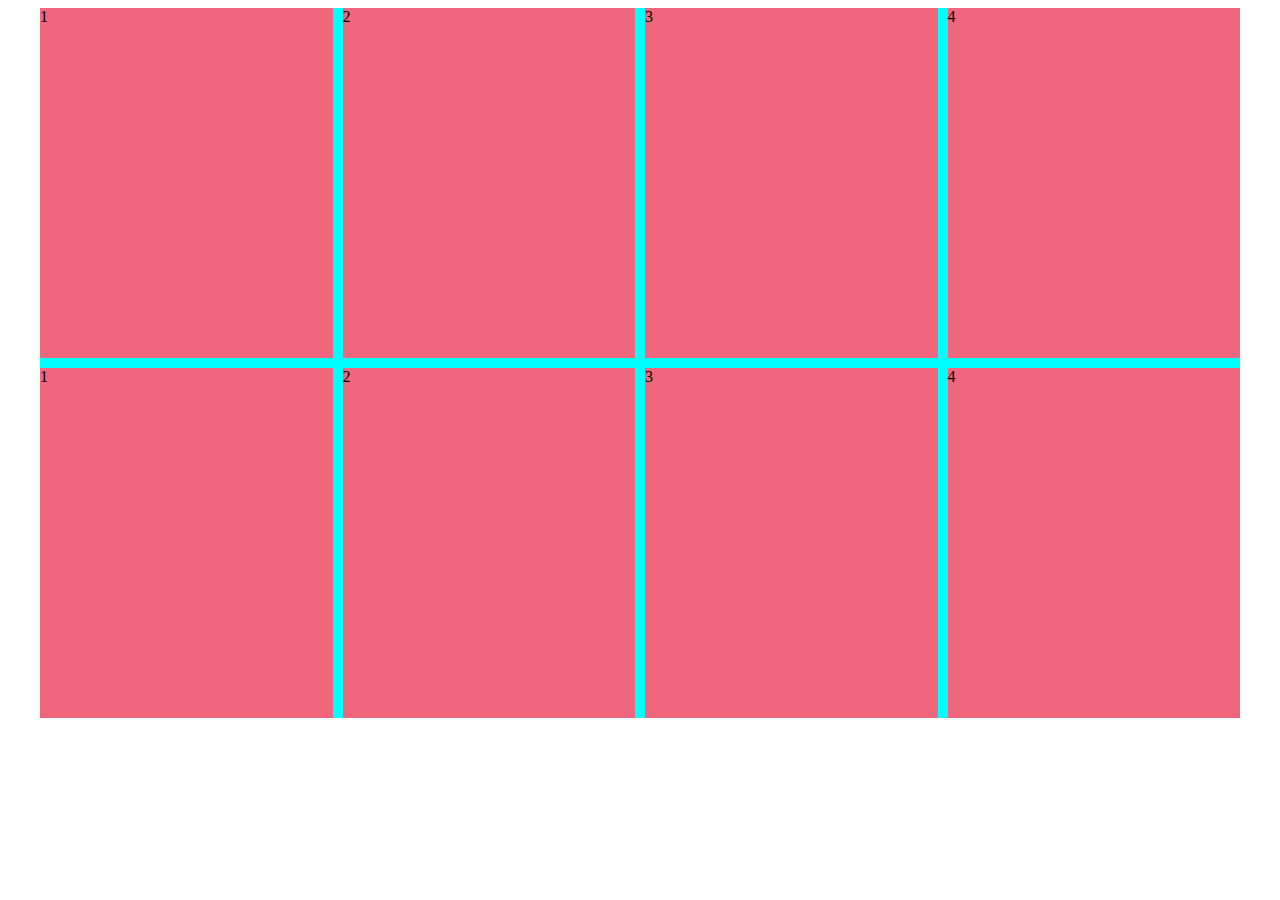
<file: day01/flexbox1.html>
<!DOCTYPE html>
<html lang="en">
<head>
    <meta charset="UTF-8">
    <meta name="viewport" content="width=device-width, initial-scale=1.0">
    <title>Document</title>
    <style>
        main{
            width:1200px;
            height:auto;
            background-color:aqua;
            margin:0 auto;
            display:flex;
            flex-direction:row;
            gap:10px;
            justify-content:space-between;
            flex-wrap:wrap;
            align-items:center;
            align-content:center;




        }
        .box{
            width:250px;
            height:350px;
            background-color: rgb(239, 102, 125);
            flex-grow:5;

        }

    </style>
</head>
<body>
    <main>
        <div class="box">1</div>
        <div class="box">2</div>
        <div class="box">3</div>
        <div class="box">4</div>
        <div class="box">1</div>
        <div class="box">2</div>
        <div class="box">3</div>
        <div class="box">4</div>
        
        
    
</body>
</html>
</file>
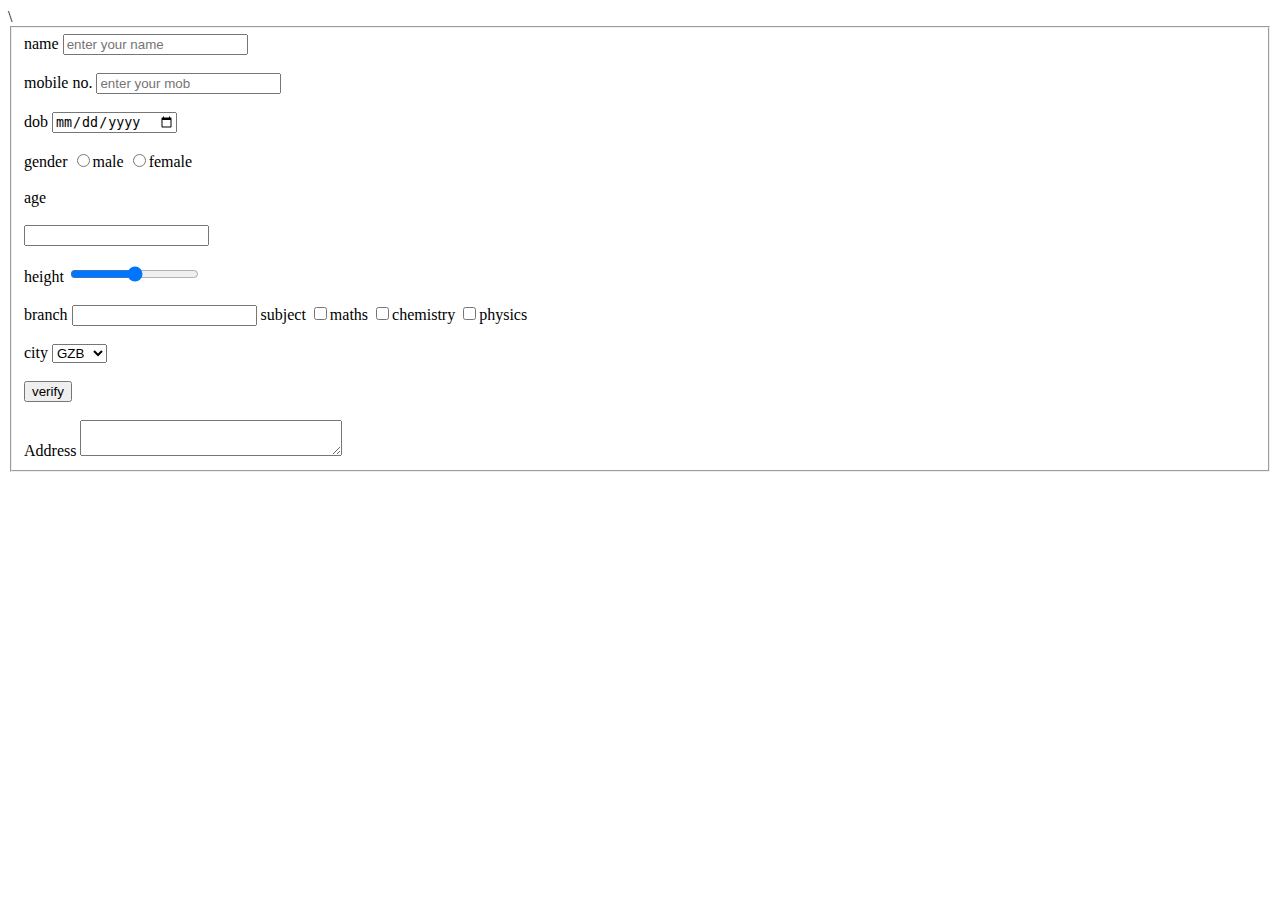
<file: day01/form.html>
\

<!DOCTYPE html>
<html lang="en">
<head>
    <meta charset="UTF-8">
    <meta name="viewport" content="width=device-width, initial-scale=1.0">
    <title>html form</title>
</head>
<body>
    <form action="">
        <fieldset>
        <label for="">name</label>
        <input type="text" placeholder="enter your name"><br></br>

        <label for="">mobile no.</label>
        <input type="tel" name="" id="" placeholder="enter your mob"><br></br>

        <label for="">dob </label>
        <input type="date" name="" id="" placeholder="dd/mm/yyyy"><br></br>

        <label for ="">gender</label>
        <input type="radio" name="gender" id="" >male
        <input type="radio" name="gender" id="" >female <br></br>

        <label for="">age</label><br></br>
        <input type="number" name="" id=""> <br></br>

        <label for="">height</label>
        <input type="range" name="" id=""><br></br>
        
        <label for="">branch</label>
        <input list="branch">
        <datalist id="branch">
            <option value="cse"></option>
            <option value="DS"></option>
            <option value="AIML"></option> 
        </datalist>

        <label for="">subject</label>
        <input type="checkbox" name="" id="">maths
        <input type="checkbox" name="" id="">chemistry
        <input type="checkbox" name="" id="">physics<br></br>
        

        <label for="">city</label>
        <select name="" id="">
            <option value="GZB">GZB</option>
            <optiom value="delhi">delhi</option>
            <option value="noida">noida</option>
        </select><br></br>

        <button>verify</button><br></br>

        <label for="">Address</label>
        <textarea name="" id="" cols="30" row="10"></textarea>


    </fieldset>
    </form>

    
</body>
</html>
</file>
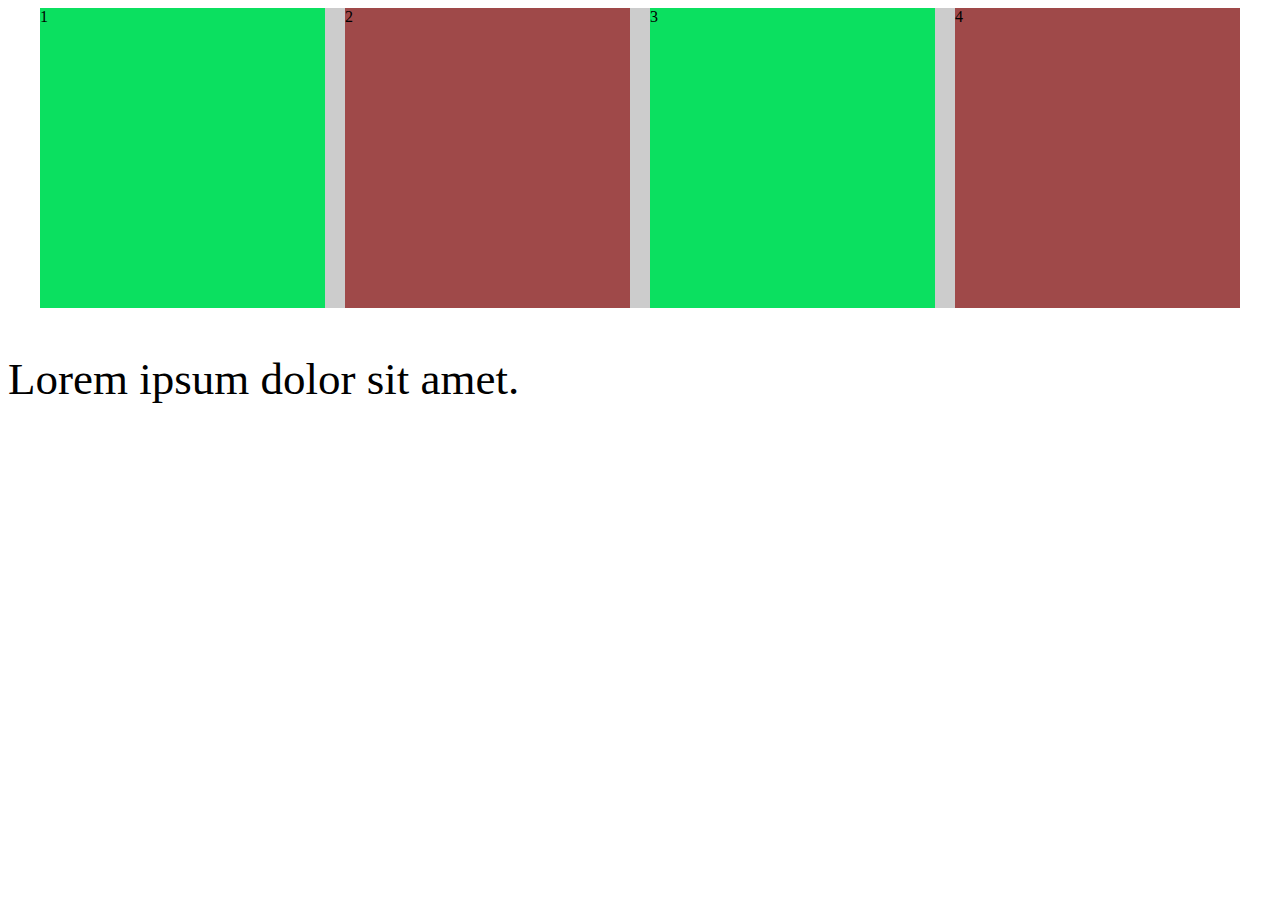
<file: day01/grid.html>
<!DOCTYPE html>
<html lang="en">
<head>
    <meta charset="UTF-8">
    <meta name="viewport" content="width=device-width, initial-scale=1.0">
    <title>Grid Layout</title>
    <style>
         
         main {
            width: 1200px;
            height: auto;
            background-color: #ccc;
            margin: 0 auto;
            display: grid;
            grid-template-columns: repeat(4,1fr);
            gap: 20px;
         }

         .box:nth-child(odd){background-color: #0be060;
height: 300px;
         }
         
#lft_rgt { display: grid;
grid-template-columns: repeat(2,1fr);

}

p{font-size: 5vh;
/* font: size 2em; */
}





         .box:nth-child(even){
          background-color: #9f4949;
          height: 300px;
          }

          @media  screen  and {
            
          }
    </style>

</head>

<body>

  <main>
        <div class="box">1</div>
        <div class="box">2</div>
        <div class="box">3</div>
        <div class="box">4</div>
    </main>

<p>Lorem ipsum dolor sit amet.</p>








</body>
</html>
</file>
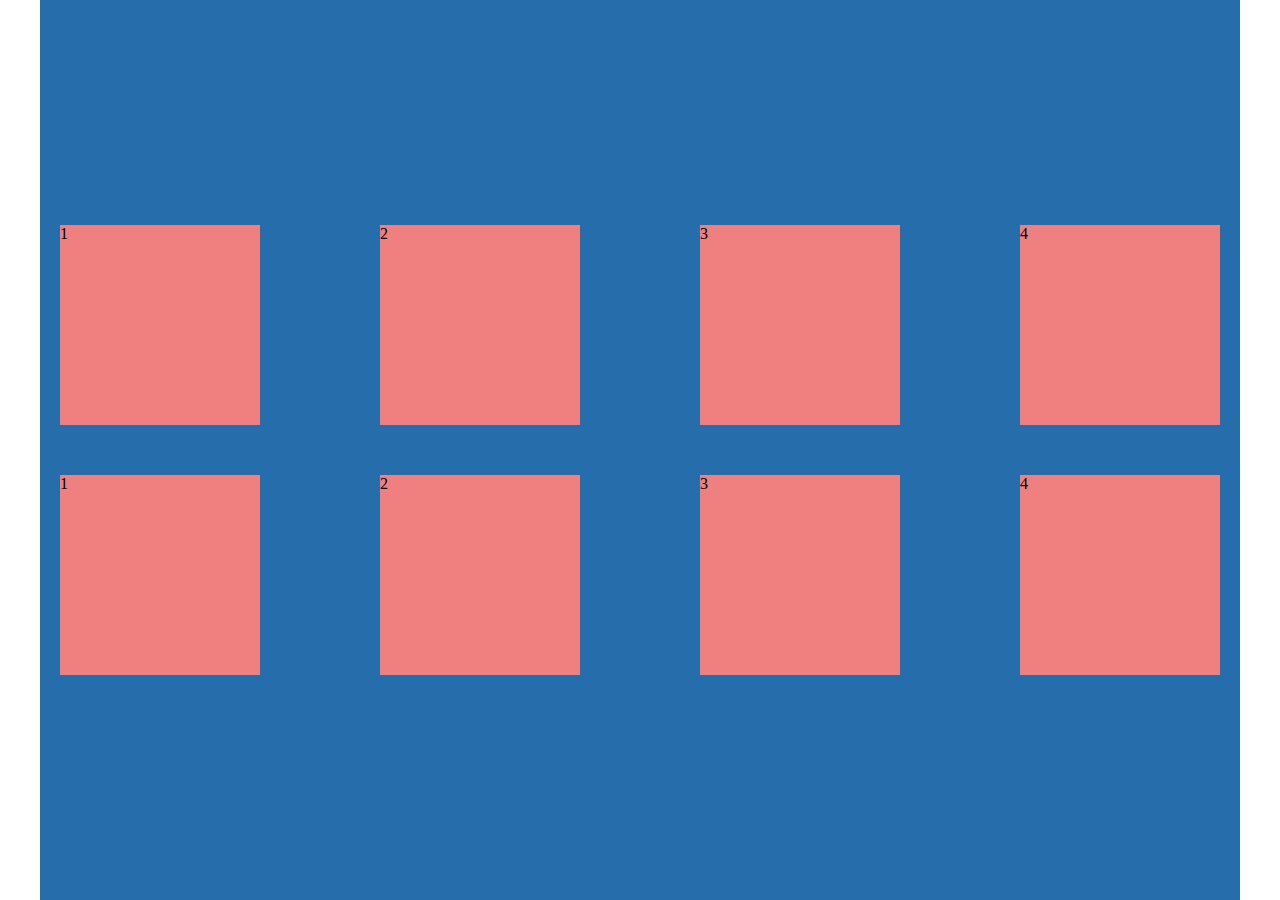
<file: day01/layout1.html>
<!DOCTYPE html>
<html lang="en">
<head>
    <meta charset="UTF-8">
    <meta name="viewport" content="width=device-width, initial-scale=1.0">
    <title>Layout Example</title>
    <style>
        body, html {
            margin: 0;
            padding: 0;
        }
        html,{
            margin: 0px;
            padding: 0px;
            box-sizing: border-box;
        }
        main {
            width:1200px;
            height: 900px;
            background-color: rgb(38, 109, 171);
            margin: 0 auto;
            display: flex;
            flex-direction: row reverse ; 
gap: 10px;       
       justify-content: space-between;
          flex-wrap:wrap;
        align-items: center;
        align-content: center;
        
      
    }
        .box {
            width: 200px;
            height: 200px;
            background-color: lightcoral;
            margin: 20px;
        }
            
    </style>
    </head>
    <body>
        <main>
            <div class="box">1</div>
            <div class="box">2</div>
            <div class="box">3</div>
            <div class="box">4</div>    
           
            <div class="box">1</div>
            <div class="box">2</div>
            <div class="box">3</div>
            <div class="box">4</div>    
       
       
       
       
          </main>
</file>
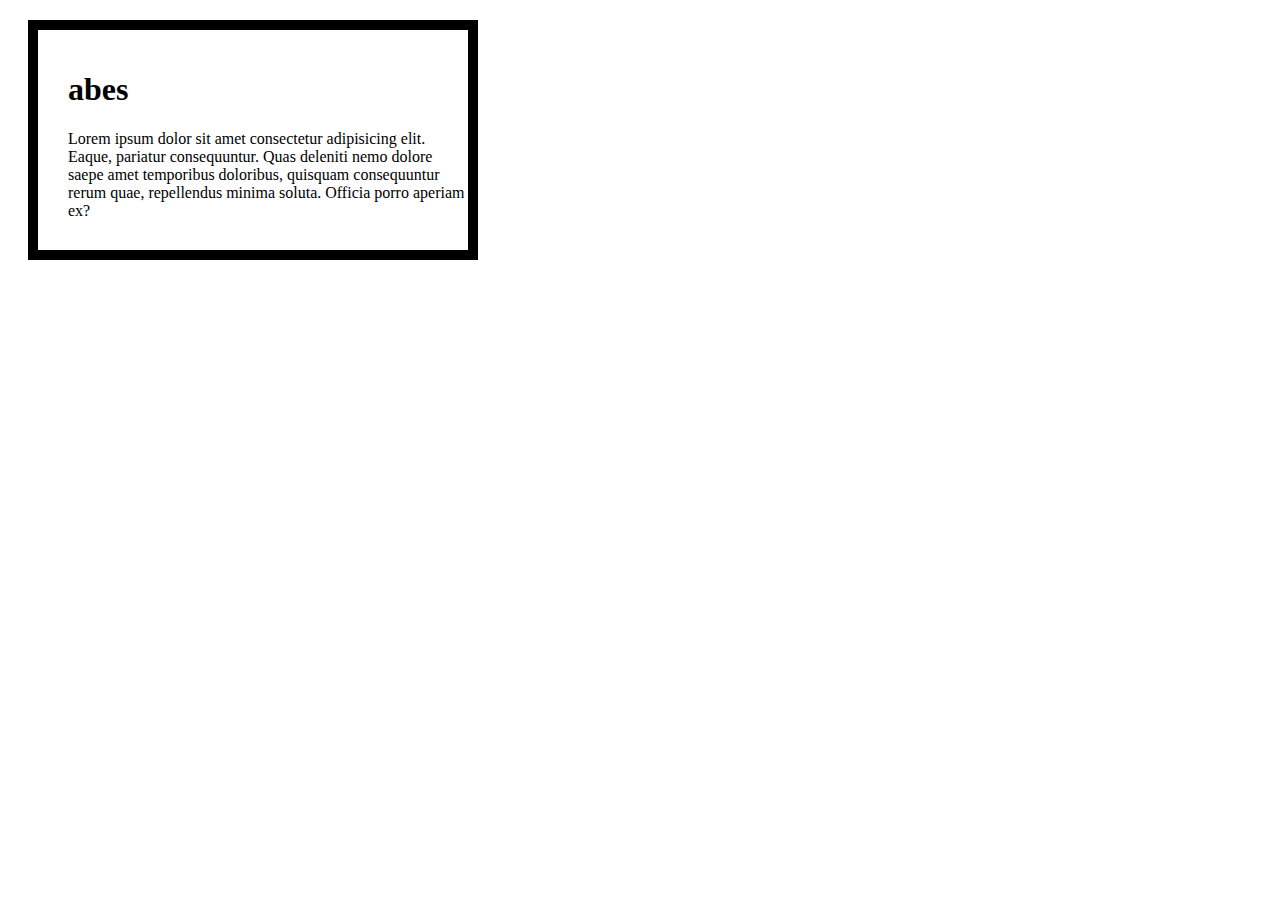
<file: day02/box model.html>
<!DOCTYPE html>
<html lang="en">
<head>
  <meta charset="UTF-8">
  <meta name="viewport" content="width=device-width, initial-scale=1.0">
  <title>Document</title>
<style>

div{
  width:400px;
  height: 200px;
  padding: 20px 0px 0px 30px;
border: 10px solid#000;
margin: 20px;
}
</style>


</head>

<body>
<div>
  <h1>abes</h1>
<p>
  Lorem ipsum dolor sit amet consectetur adipisicing elit. Eaque, pariatur consequuntur. Quas deleniti nemo dolore saepe amet temporibus doloribus, quisquam consequuntur rerum quae, repellendus minima soluta. Officia porro aperiam ex?
</p>

</div>  




</body>
</html>
</file>
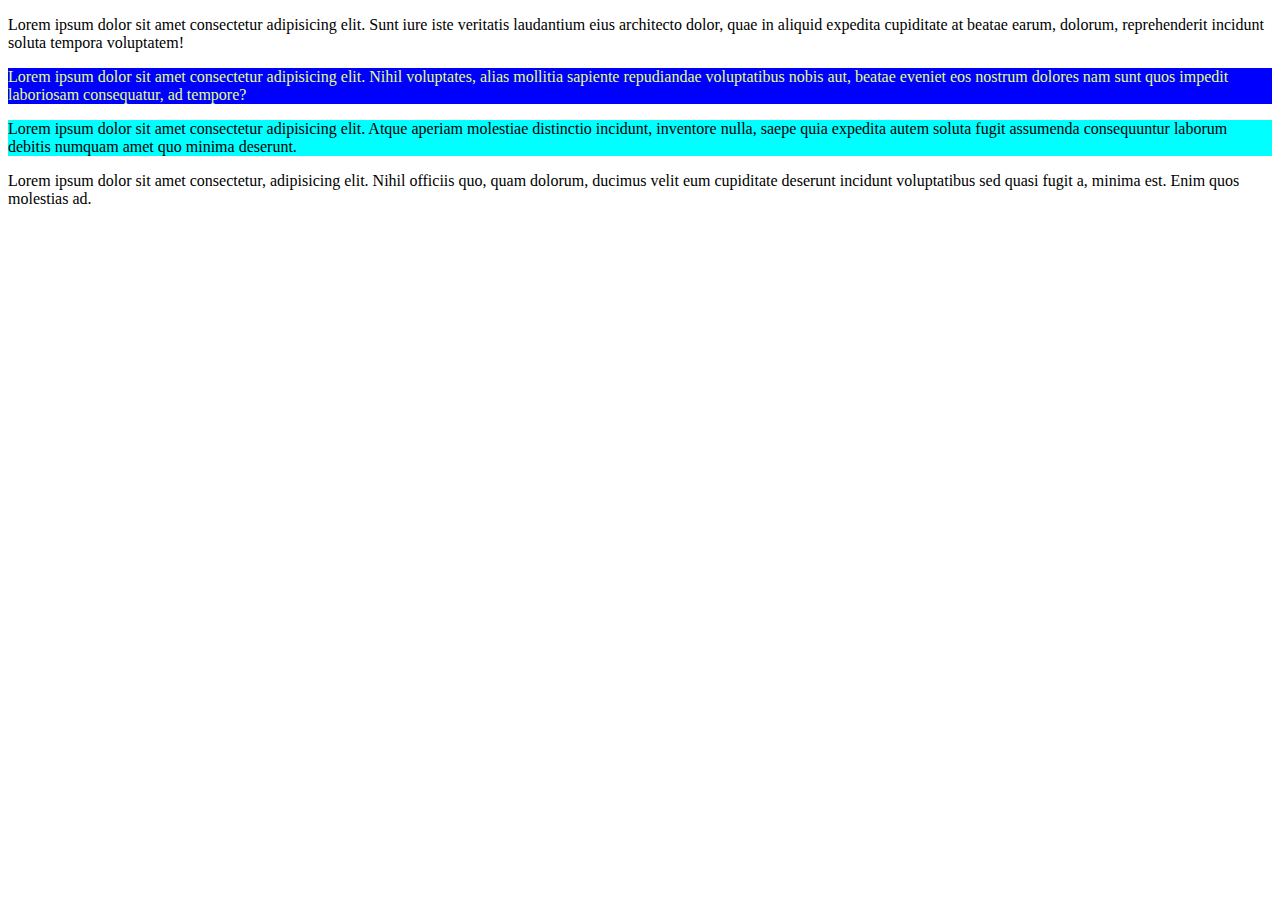
<file: day02/css.html>
<!DOCTYPE html>
<html lang="en">
<head>
  <meta charset="UTF-8">
  <meta name="viewport" content="width=device-width, initial-scale=1.0">
  <title>Document</title>
</head>
<style>
#main p{
color :rgb(227, 255, 127);
}

#inside p{
background-color:aqua;
}
#main >p{background-color: blue;}


</style>



<body>
 
<p>Lorem ipsum dolor sit amet consectetur adipisicing elit. Sunt iure iste veritatis laudantium eius architecto dolor, quae in aliquid expedita cupiditate at beatae earum, dolorum, reprehenderit incidunt soluta tempora voluptatem!</p>

<div id="main">

  <p> 
    Lorem ipsum dolor sit amet consectetur adipisicing elit. Nihil voluptates, alias mollitia sapiente repudiandae voluptatibus nobis aut, beatae eveniet eos nostrum dolores nam sunt quos impedit laboriosam consequatur, ad tempore?
  </p>
</div>

<div id="inside">

  <p>
    Lorem ipsum dolor sit amet consectetur adipisicing elit. Atque aperiam molestiae distinctio incidunt, inventore nulla, saepe quia expedita autem soluta fugit assumenda consequuntur laborum debitis numquam amet quo minima deserunt.
  </p>
</div>

<div id="bg">

  <p>
    Lorem ipsum dolor sit amet consectetur, adipisicing elit. Nihil officiis quo, quam dolorum, ducimus velit eum cupiditate deserunt incidunt voluptatibus sed quasi fugit a, minima est. Enim quos molestias ad.
  </p>
</div>

  








</body>
</html>
</file>
